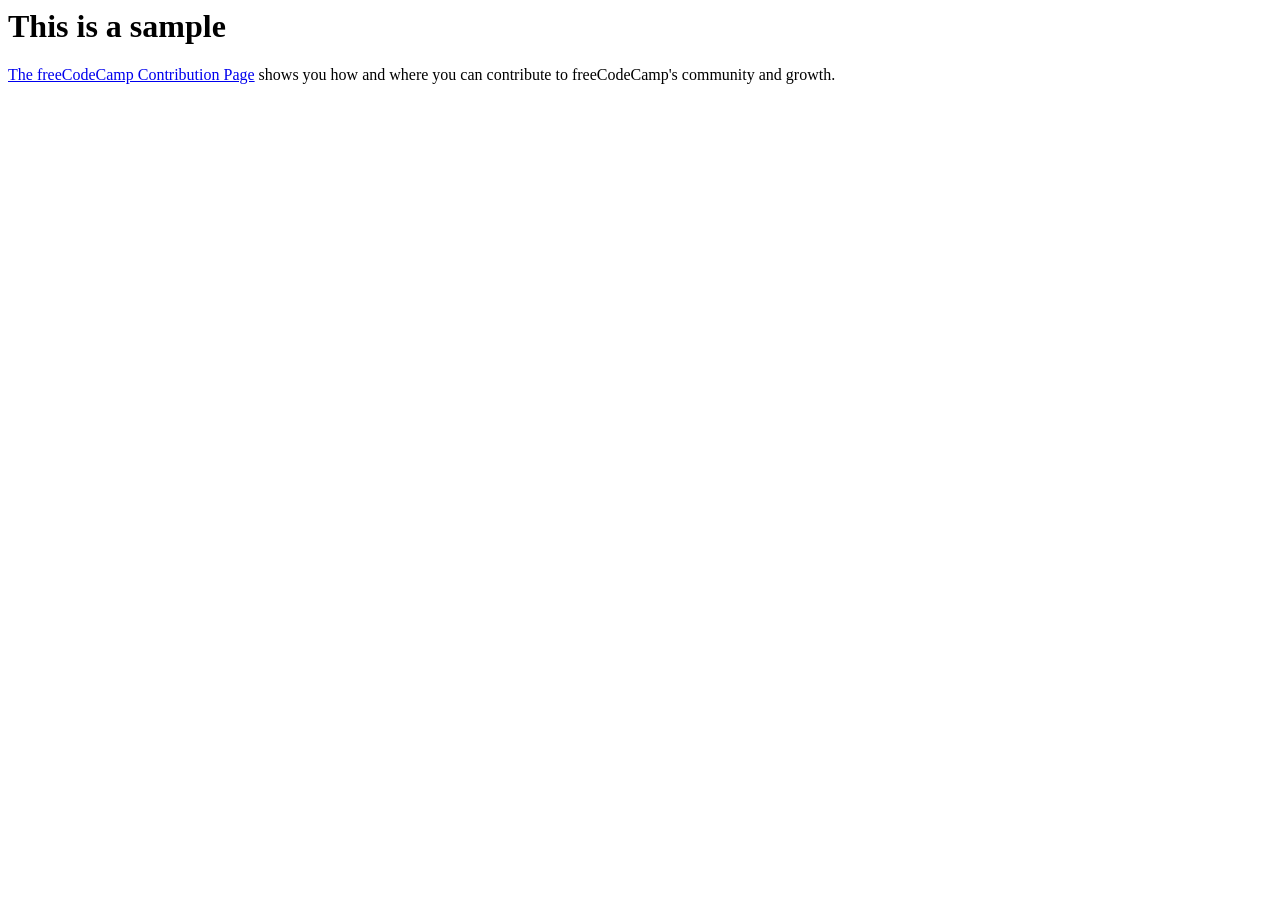
<file: index.html>
<html>
  <head>
    <title>Href Attribute Example</title>
  </head>
  <body>
    <h1>This is a sample</h1>
    <p>
      <a href="https://www.freecodecamp.org/contribute/">The freeCodeCamp Contribution Page</a> shows you how and where you can contribute to freeCodeCamp's community and growth.
    </p>
  </body>
</html>
</file>
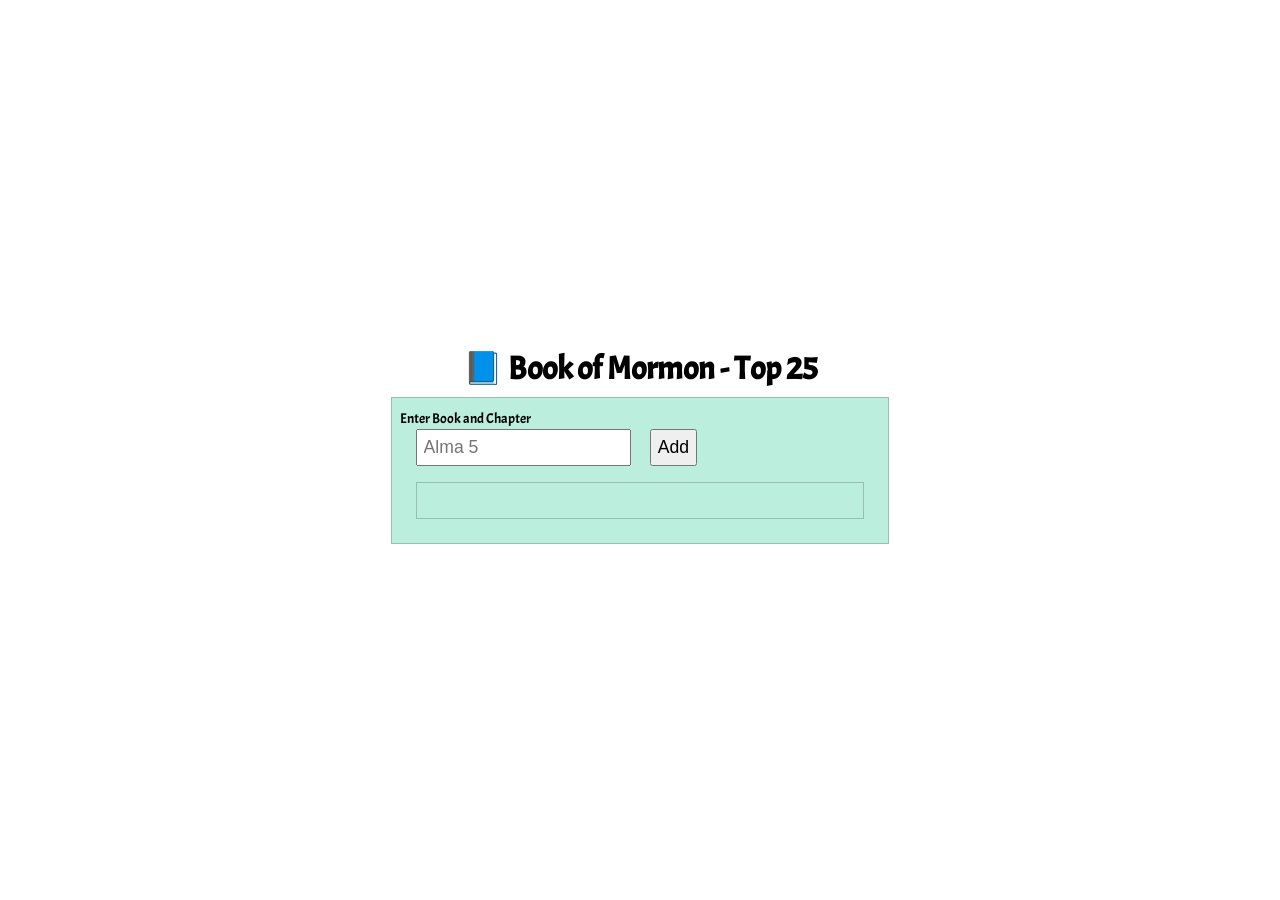
<file: practice/bom.html>
<!DOCTYPE html>
<html lang="en">
  <head>
    <meta charset="UTF-8" />
    <meta name="viewport" content="width=device-width, initial-scale=1.0" />
    <title>Book of Mormon - Top 25</title>
    <meta name="viewport" content="width=device-width, initial-scale=1.0" />
    <link rel="stylesheet" href="styles/main.css" />
  </head>
  <body>
    <h1>📘 Book of Mormon - Top 25</h1>
    <main>
      <div class="input">
        <label
          >Enter Book and Chapter<br />
          <input type="text" id="favchap" placeholder="Alma 5" required
        /></label>
        <button type="submit">Add</button>
      </div>
      <div class="listcontainer">
        <ul class="list"></ul>
      </div>
    </main>
    <script src="scripts/chapter.js"></script>
  </body>
</html>
</file>
<file: practice/styles/main.css>
@import url("https://fonts.googleapis.com/css2?family=Acme&display=swap");
* {
	margin: 0;
	padding: 0;
}
body {
	height: 100vh;
	display: flex;
	flex-direction: column;
	align-items: center;
	justify-content: center;
	font-size: 18px;
	font-family: Acme, Arial, sans-serif;
}

h1 {
	font-size: 1.5rem;
}

main {
	margin: 0.5rem auto;
	border: 1px solid rgba(0, 0, 0, 0.2);
	padding: 0.5rem;
	background-color: #bed;
	display: grid;
	grid-template-columns: 1fr;
	width: 95%;
}

input,
button {
	padding: 0.35rem;
	margin-left: 1rem;
	font-size: 1.1rem;
}

input {
	width: 200px;
}

label {
	font-size: 0.9rem;
}
.listcontainer {
	border: 1px solid rgba(0, 0, 0, 0.2);
	margin: 1rem;
	padding: 1rem;
}

.list {
	margin: 0.2rem;
}

ul {
	margin: 1rem;
	list-style: none;
}

li {
	display: flex;
	align-items: center;
	justify-content: space-between;
	margin-bottom: 0.5rem;
}

@media only screen and (min-width: 32.5em) {
	h1 {
		font-size: 2rem;
	}

	main {
		width: 480px;
	}
}
</file>
